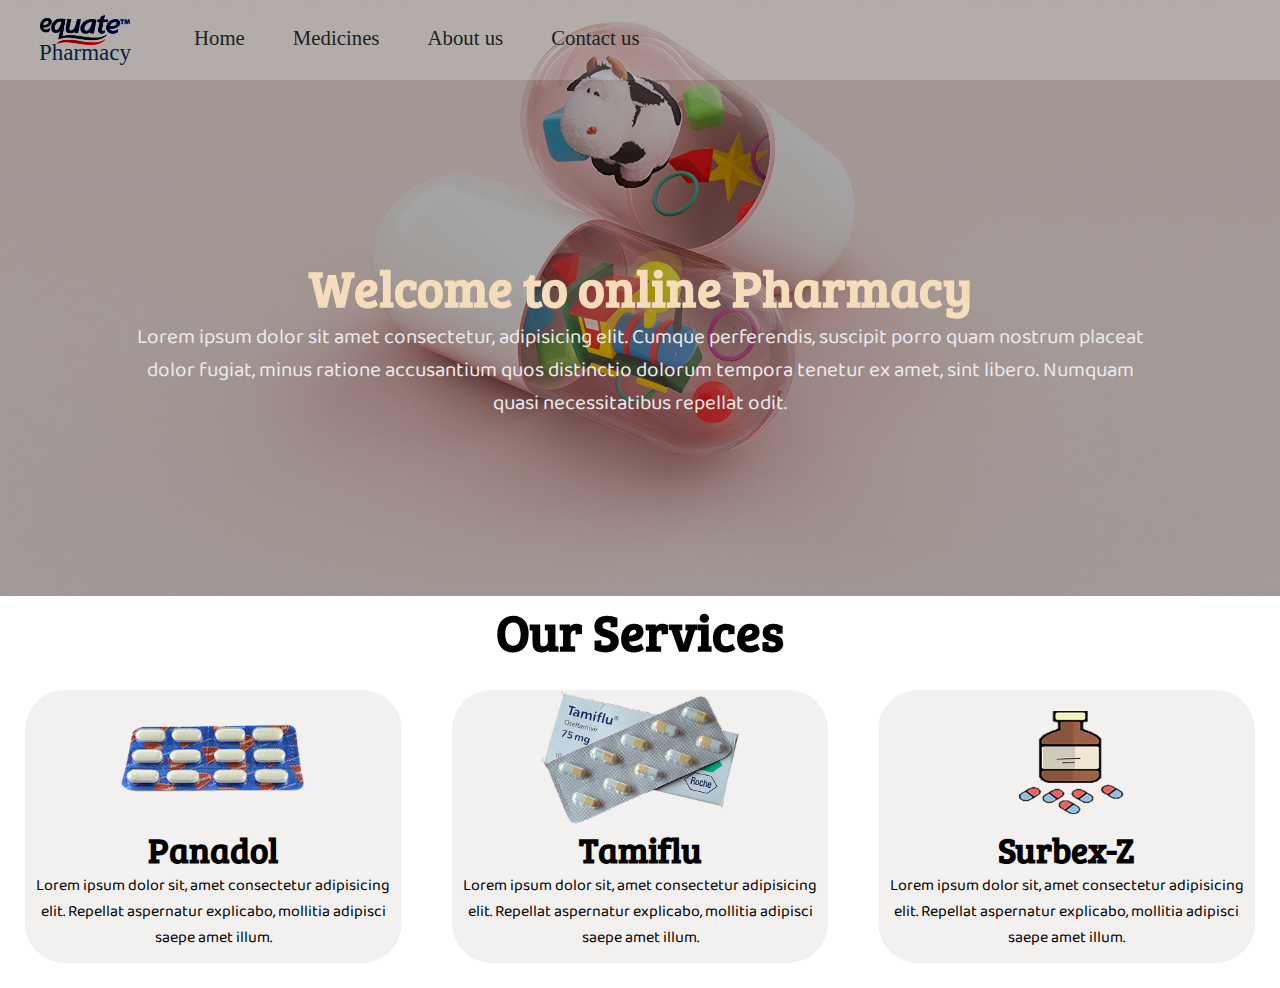
<file: public/index.html>
<!DOCTYPE html>
<html lang="en">

<head>
    <meta charset="UTF-8">
    <meta name="viewport" content="width=device-width, initial-scale=1.0">
    <link rel="stylesheet" href="style/styles.css">
    <link rel="stylesheet" media="screen and (max-width:720px)" href="style/tablet.css">
    <link href="https://fonts.googleapis.com/css2?family=Baloo+Bhai+2:wght@800&display=swap" rel="stylesheet">
    <link href="https://fonts.googleapis.com/css2?family=Bree+Serif&display=swap" rel="stylesheet">
    <title>Ansari's Pharmacy</title>

</head>

<body>
    <div class="bgset"></div>
    <nav id="navbar">
        <div id="logo">
            <img src="images/logo.png" alt="LOGO">
            <div>Pharmacy</div>
        </div>
        <ul>
            <li>
                <a href="index.html">Home</a> 
            </li >
            <li>
                <a href="index.html">Medicines</a>                    
            </li>
            <li>
                <a href="about.html">About us</a> 
            </li>
            <li>
                <a href="contact.html">Contact us</a> 
            </li>
        </ul>
    </nav>
    <section id="home">
        <h1 class="h-primary center">
            Welcome to online Pharmacy
        </h1>
        <p class="center">Lorem ipsum dolor sit amet consectetur, adipisicing elit. Cumque perferendis, suscipit porro quam nostrum placeat dolor fugiat, minus ratione accusantium quos distinctio dolorum tempora tenetur ex amet, sint libero. Numquam quasi necessitatibus repellat odit.</p>
    </section>

    <div class="serv-container">
        <h1 class="h-primary center"> Our Services</h2>
            <section id="services">
                <div>
                    <img src="images/panadol.png" alt="service-1">
                    <h2 class="h-secondary center">Panadol</h2>
                    <p class="center">Lorem ipsum dolor sit, amet consectetur adipisicing elit. Repellat aspernatur explicabo, mollitia adipisci saepe amet illum.</p>
                </div>
                <div>
                    <img src="images/Tamiflu.png" alt="service-2">
                    <h2 class="h-secondary center">Tamiflu</h2>
                    <p class="center">Lorem ipsum dolor sit, amet consectetur adipisicing elit. Repellat aspernatur explicabo, mollitia adipisci saepe amet illum.</p>
                </div>
                <div>
                    <img src="images/xyz tablet.png" alt="service-3">
                    <h2 class="h-secondary center">Surbex-Z</h2>
                    <p class="center">Lorem ipsum dolor sit, amet consectetur adipisicing elit. Repellat aspernatur explicabo, mollitia adipisci saepe amet illum.</p>
                </div>
            </section>
    </div>
</body>

</html>
</file>
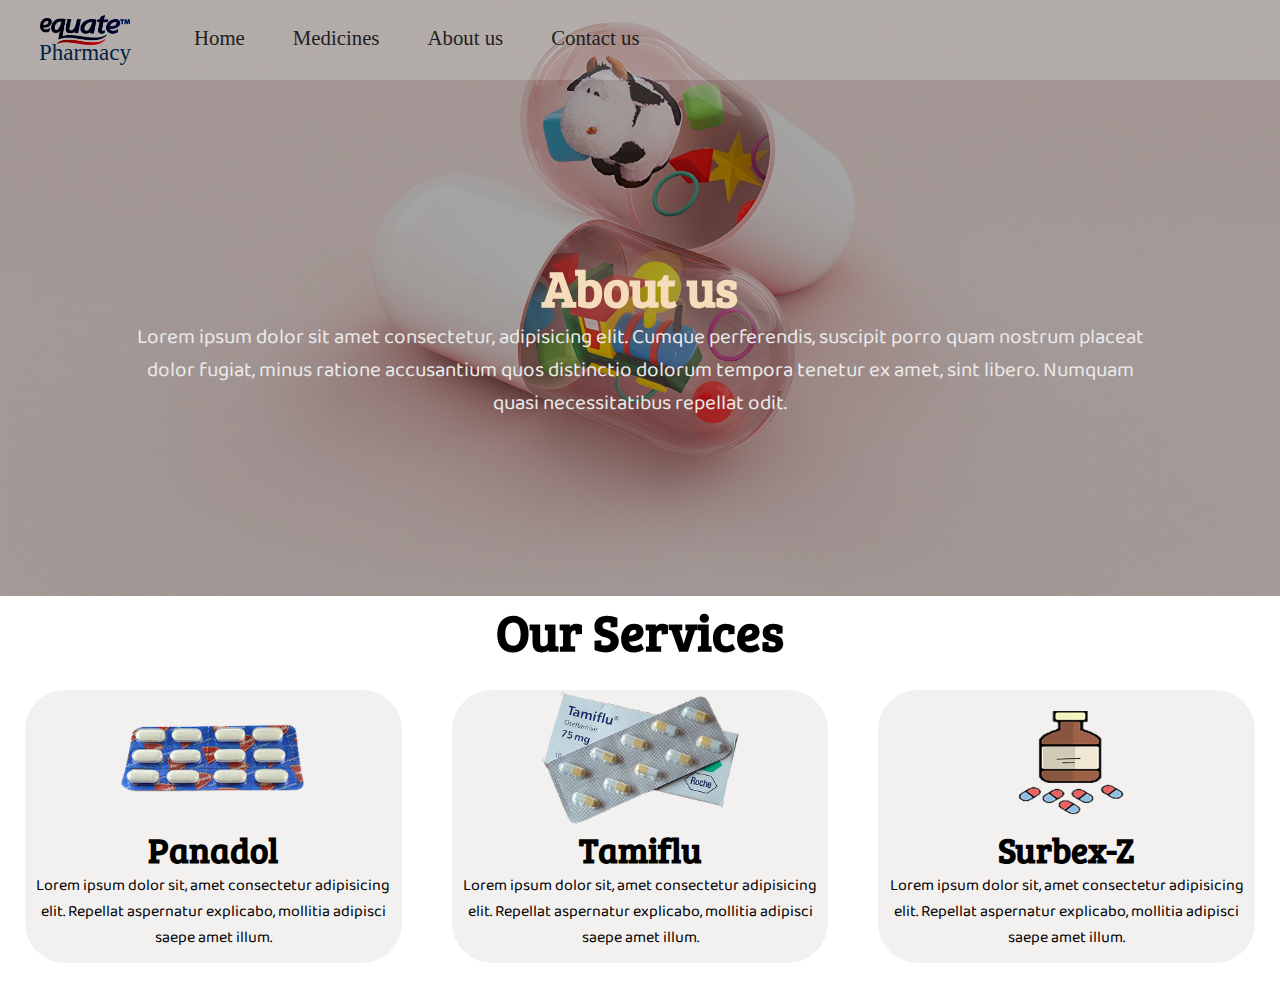
<file: public/about.html>
<!DOCTYPE html>
<html lang="en">

<head>
    <meta charset="UTF-8">
    <meta name="viewport" content="width=device-width, initial-scale=1.0">
    <link rel="stylesheet" href="style/styles.css">
    <link rel="stylesheet" media="screen and (max-width:720px)" href="style/tablet.css">
    <link href="https://fonts.googleapis.com/css2?family=Baloo+Bhai+2:wght@800&display=swap" rel="stylesheet">
    <link href="https://fonts.googleapis.com/css2?family=Bree+Serif&display=swap" rel="stylesheet">
    <title>Ansari's Pharmacy</title>

</head>

<body>
    <div class="bgset"></div>
    <nav id="navbar">
        <div id="logo">
            <img src="images/logo.png" alt="LOGO">
            <div>Pharmacy</div>
        </div>
        <ul>
            <li>
                <a href="index.html">Home</a> 
            </li >
            <li>
                <a href="index.html">Medicines</a>                    
            </li>
            <li>
                <a href="about.html">About us</a> 
            </li>
            <li>
                <a href="contact.html">Contact us</a> 
            </li>
        </ul>
    </nav>
    <section id="home">
        <h1 class="h-primary center">
            About us
        </h1>
        <p class="center">Lorem ipsum dolor sit amet consectetur, adipisicing elit. Cumque perferendis, suscipit porro quam nostrum placeat dolor fugiat, minus ratione accusantium quos distinctio dolorum tempora tenetur ex amet, sint libero. Numquam quasi necessitatibus repellat odit.</p>
    </section>

    <div class="serv-container">
        <h1 class="h-primary center"> Our Services</h2>
            <section id="services">
                <div>
                    <img src="images/panadol.png" alt="service-1">
                    <h2 class="h-secondary center">Panadol</h2>
                    <p class="center">Lorem ipsum dolor sit, amet consectetur adipisicing elit. Repellat aspernatur explicabo, mollitia adipisci saepe amet illum.</p>
                </div>
                <div>
                    <img src="images/Tamiflu.png" alt="service-2">
                    <h2 class="h-secondary center">Tamiflu</h2>
                    <p class="center">Lorem ipsum dolor sit, amet consectetur adipisicing elit. Repellat aspernatur explicabo, mollitia adipisci saepe amet illum.</p>
                </div>
                <div>
                    <img src="images/xyz tablet.png" alt="service-3">
                    <h2 class="h-secondary center">Surbex-Z</h2>
                    <p class="center">Lorem ipsum dolor sit, amet consectetur adipisicing elit. Repellat aspernatur explicabo, mollitia adipisci saepe amet illum.</p>
                </div>
            </section>
    </div>
</body>

</html>
</file>
<file: public/style/styles.css>
*{
    margin: 0px;
    padding: 0px;
}

html{
    scroll-behavior: smooth;
}

body{
    width: 100vw;
}

.bgset::before{
    content: "";
    position: absolute;
    background-color: black;
    z-index: -2;
    width: 100%;
    height: 600px;
}
/* for logo  */

#navbar::before{
    content: "";
    background-color: #9bd4d3;
    /* background-color: black; */
    position: absolute;
    top: 0;
    left: 0;
    width: 100%;
    height: 80px;
    z-index: -1;
    opacity: 0.3;
}

#navbar{
    width: inherit;
    display: flex;
    align-items: center;
}

#logo{
    height: 56px;
    width: 100px;
    margin: 10px 35px;
}

#logo img{
    top: 5px;
    position: relative;
    display: block;
    width: 90px;
    height: 30px;
    margin: auto;
}

#logo div{
    text-align: center;
    color: #002343;
    font-size: 23px;
}

#navbar ul{
    display: flex;
    list-style: none;
}

#navbar ul li{
    font-size: 1.3rem;
    margin: 2px;
}

#navbar ul li a{
    color: #1f1e1e;
    display: block;
    padding: 3px 22px;
    border-radius: 20px;
    text-decoration: none;
}

#navbar ul li a:hover{
    padding: 3px 22px;
    border-radius: 20px;
    background-color: #9d8f8e;
    color: #2b2e3e;
}

#home::before{
    background: url(../images/background2.jpg) no-repeat center center/cover;
    content: "";
    position: absolute;
    top: 0px;
    left: 0px;
    height: 600px;
    z-index: -1;
    opacity: 0.65;
    width: 100%;
}

#home{
    height: 520px;
    padding: 0px 130px;
    display: flex;
    flex-direction: column;
    font-family: 'Baloo Bhai 2', cursive;
    color: white;
    align-items: center;
    justify-content: center;
}

#home h1{
    color: #f5dcbb;
}



#home p{
    color: #eaeaea;
    font-size: 1.3rem;
}

.serv-container{
    background-color: white;
    /* height: 480px; */
}

#services{
    font-family: 'Baloo Bhai 2', cursive;
    background-color: white;
    width: 100%;
    /* height: 380px; */
    display: flex;
    align-items: center;
    justify-content: space-evenly;
}

#services div{
    background-color: #f3f0f0;
    margin: 25px;
    display: flex;
    flex-direction: column;
    align-items: center;
    justify-content: center;
    border-radius: 40px;
}

#services div img{
    height: 135px;
}

#services div p{
    padding: 0px 10px 12px 10px;
}

.h-secondary{
    font-family: 'Bree Serif', serif;
    font-size: 2.2rem;
}

.center{
    text-align: center;
}

.h-primary{
    font-family: 'Bree Serif', serif;
    font-size: 3.2rem;
}
</file>
<file: public/style/tablet.css>
#navbar::before{
    height: 87px;
}

#navbar{
    flex-direction: column;
    justify-content: center;
}

#navbar ul li{
    font-size: 0.8rem;
}

#navbar ul li a{
    padding: 3px 6px;
}

#logo{
    margin: 3px 35px;
}

#home{
    height: 350px;
    padding: 0px 20px;
}

#home h1{
    margin-top: 18px;
}

#home p{
    font-size: 0.75rem;
}

.serv-container{
    display: flex;
    flex-direction: column;
    justify-content: space-evenly;
}

#services{
    flex-direction: column;
}

#services div{
    margin: 25px 120px;
}

#services div p{
    font-size: 0.75rem;
}

.h-primary{
    font-size: 1.5rem;
}

.h-secondary{
    font-size: 1.2rem;
}
</file>
